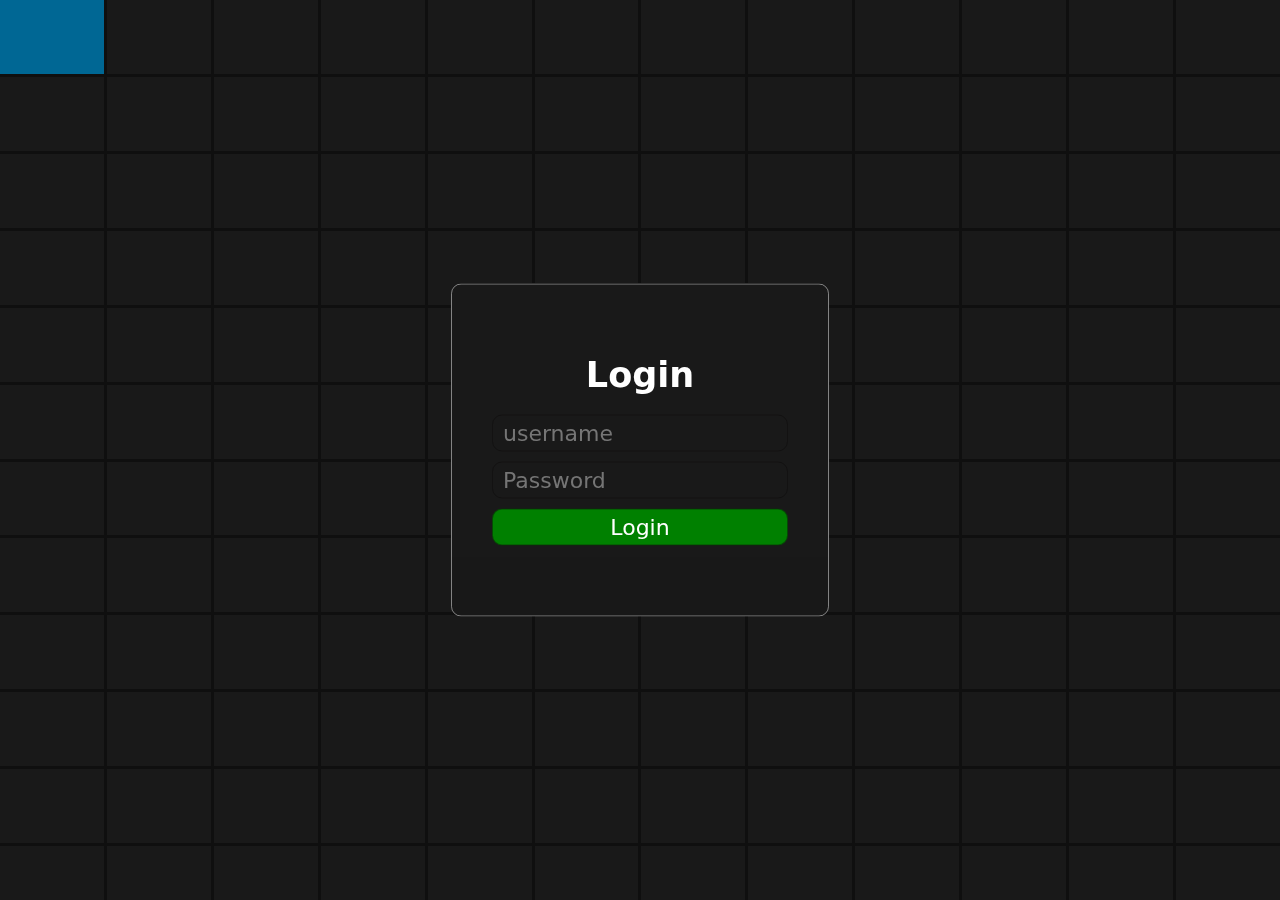
<file: index.html>
<!DOCTYPE html>
<html lang="en">
<head>
    <meta charset="UTF-8">
    <meta name="viewport" content="width=device-width, initial-scale=1.0">
    <title>Login page</title>
    <link rel="stylesheet" href="style.css">
</head>
<body>
    <div class="container">
        <div class="moving-bg"></div>
        <div class="boxs">
            <span></span>
            <span></span>
            <span></span>
            <span></span>
            <span></span>
            <span></span>
            <span></span>
            <span></span>
            <span></span>
            <span></span>
            <span></span>
            <span></span>
            <span></span>
            <span></span>
            <span></span>
            <span></span>
            <span></span>
            <span></span>
            <span></span>
            <span></span>
            <span></span>
            <span></span>
            <span></span>
            <span></span>
            <span></span>
            <span></span>
            <span></span>
            <span></span>
            <span></span>
            <span></span>
            <span></span>
            <span></span>
            <span></span>
            <span></span>
            <span></span>
            <span></span>
            <span></span>
            <span></span>
            <span></span>
            <span></span>
            <span></span>
            <span></span>
            <span></span>
            <span></span>
            <span></span>
            <span></span>
            <span></span>
            <span></span>
            <span></span>
            <span></span>
            <span></span>
            <span></span>
            <span></span>
            <span></span>
            <span></span>
            <span></span>
            <span></span>
            <span></span>
            <span></span>
            <span></span>
            <span></span>
            <span></span>
            <span></span>
            <span></span>
            <span></span>
            <span></span>
            <span></span>
            <span></span>
            <span></span>
            <span></span>
            <span></span>
            <span></span>
            <span></span>
            <span></span>
            <span></span>
            <span></span>
            <span></span>
            <span></span>
            <span></span>
            <span></span>
            <span></span>
            <span></span>
            <span></span>
            <span></span>
            <span></span>
            <span></span>
            <span></span>
            <span></span>
            <span></span>
            <span></span>
            <span></span>
            <span></span>
            <span></span>
            <span></span>
            <span></span>
            <span></span>
            <span></span>
            <span></span>
            <span></span>
            <span></span>
            <span></span>
            <span></span>
            <span></span>
            <span></span>
            <span></span>
            <span></span>
            <span></span>
            <span></span>
            <span></span>
            <span></span>
            <span></span>
            <span></span>
            <span></span>
            <span></span>
            <span></span>
            <span></span>
            <span></span>
            <span></span>
            <span></span>
            <span></span>
            <span></span>
            <span></span>
            <span></span>
            <span></span>
            <span></span>
            <span></span>
            <span></span>
            <span></span>
            <span></span>
            <span></span>
            <span></span>
            <span></span>
            <span></span>
            <span></span>
            <span></span>
            <span></span>
            <span></span>
            <span></span>
            <span></span>
            <span></span>
            <span></span>
            <span></span>
            <span></span>
            <span></span>
            <span></span>
            <span></span>
            <span></span>
            <span></span>
            <span></span>
            <span></span>
            <span></span>
            <span></span>
            <span></span>
            <span></span>
            <span></span>
            <span></span>
            <span></span>
    </div>
    <div class="Login-card">
        <h1>Login</h1>
        <form action="">
            <input type="text" placeholder="username">
            <input type="password" placeholder="Password">
            <input type="Submit" value="Login">
        </form>
    </div>
    </div>
    <script src="script.js"></script>
</body>
</html>
</file>
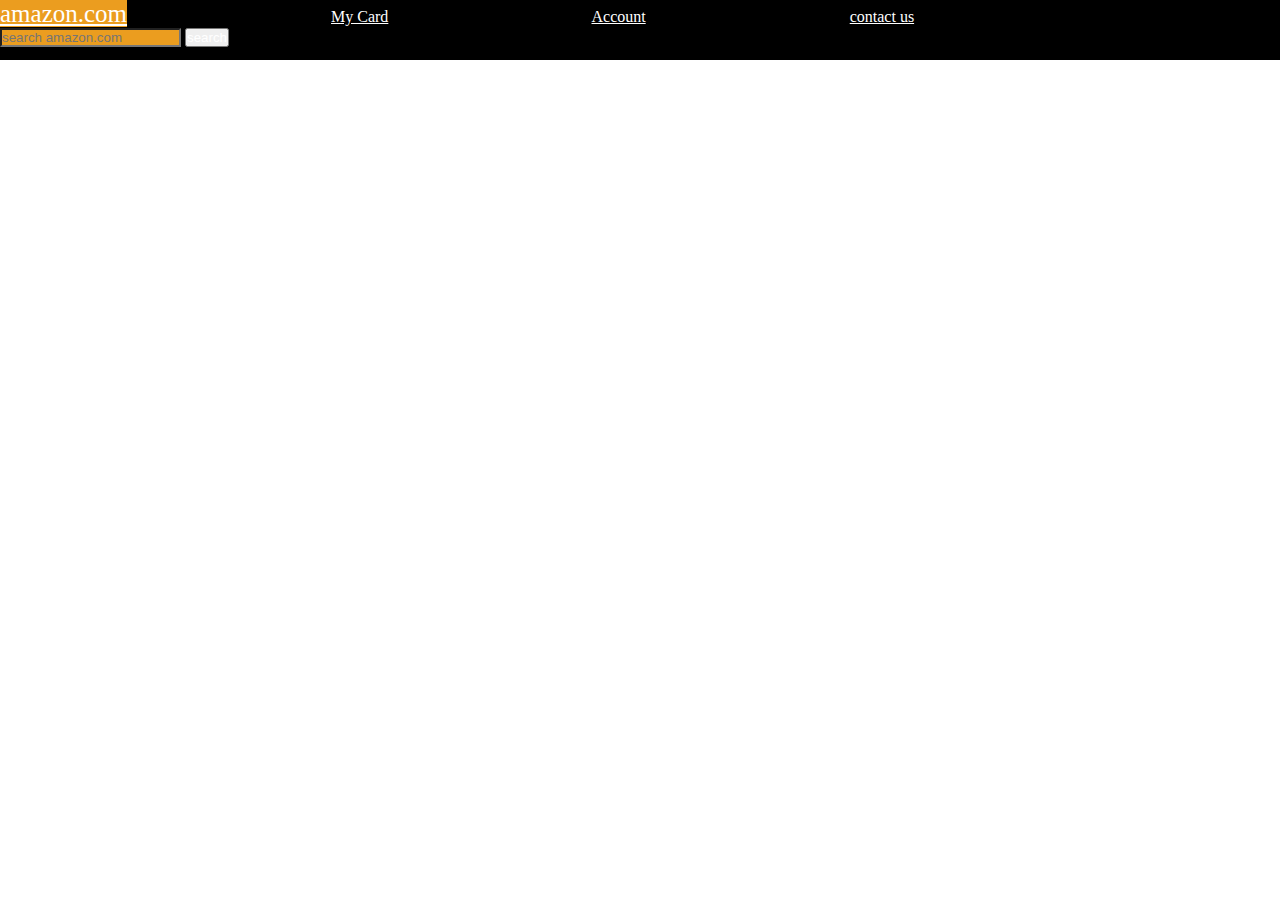
<file: Project/amazon.html>
<!DOCTYPE html>
<html lang="en">
<head>
    <meta charset="UTF-8">
    <meta name="viewport" content="width=device-width, initial-scale=1.0">
    <title>amazon</title>
    <link rel="stylesheet" href="amazon.css">
</head>
<body>
    <div class="div1">
        <a href="https://www.amazon.com/s?k=smartphones&_encoding=UTF8&content-id=amzn1.sym.061f5f08-3bb1-4c70-8051-5d850a92de53&pd_rd_r=c4658960-23c3-47a8-a103-905f0a26bbf3&pd_rd_w=w6QXs&pd_rd_wg=IFTJC&pf_rd_p=061f5f08-3bb1-4c70-8051-5d850a92de53&pf_rd_r=W8HRVKSY7CTN429E5E2D&ref=pd_gw_unk" id="Logo">amazon.com</a>
        <a href="#">My Card</a>
        <a href="#">Account</a>
        <a href="">contact us</a>
        <input type="text" name="" id="" placeholder="search amazon.com">
        <button>search</button>
    </div>
</body>
</html>
</file>
<file: style.css>
*{
    margin: 0;
    padding: 0;
    box-sizing: border-box;
    font-family: system-ui, -apple-system, BlinkMacSystemFont, 'Segoe UI', Roboto, Oxygen, Ubuntu, Cantarell, 'Open Sans', 'Helvetica Neue', sans-serif;

}
html, body{
width: 100%;
height: 100%;
}
.container {
    width: 100%;
    height: 100%;
    background-color: rgb(15, 15, 15);
    position: relative;
    overflow: hidden;
}
.moving-bg {
    height: 200px;
    width: 100%;
    background-color: aqua;
    box-shadow: 0 0 100px 200px rgb(36, 150, 150);
    position: absolute;
    top: -100%;
    animation: rohan 3s linear infinite;
}
.boxs{
    position: absolute;
    display: grid;
    grid-template-columns: repeat(auto-fill, minmax(100px, 1fr));
    width: 100%;
    gap: 3px;
}
.boxs>span{
    background-color: rgb(25, 25, 25);
    width: 100%;
    padding-top: 0;
    margin: 0;
    padding-bottom: calc(100% - 30px);
    transition: all 0.9s ease;

}
.Login-card{
    position: absolute;
    z-index: 999;
    top: 50%;
    left: 50%;
    transform: translate(-50%, -50%);
    display: flex;
    flex-direction: column;
    gap: 20px;
    backdrop-filter: blur(50px);
    padding: 70px 40px;
    border: 1px solid rgb(255, 255, 255, 0.465);
    border-radius: 10px;
}
.Login-card>h1{
    color: white;
    text-align: center;
    font-size: 35px;
}
.Login-card>form{
    display: flex;
    flex-direction: column;
    gap: 10px;
}
.Login-card>form>input{
    font-size: 22px;
    padding: 5px 10px;
    border: 1px solid rgba(12, 10, 10, 0.465);
    border-radius: 10px;
    background-color: transparent;
    color: white;

}
.Login-card>form>input:focus{
    outline: 0;
    
}
.Login-card>form>input:last-child{
    background-color: green;
}
.Login-card>form>input:last-child:active{
    background-color: rgb(0, 188, 0);
}
@keyframes rohan {
    from {
        top: -100%;
    }to {
        top: 200%;
    }
    
}
</file>
<file: Project/amazon.css>
*{
    margin: 0;
    padding: 0;
    color: white;
}
.div1{
    height: 60px;
    background-color: black;
}
#Logo{
    background-color: rgb(235, 157, 31);
    font-size: 25px;
}
input{
    background-color: rgb(235, 157, 31);
}
a{
    margin-right: 200px;
}
</file>
